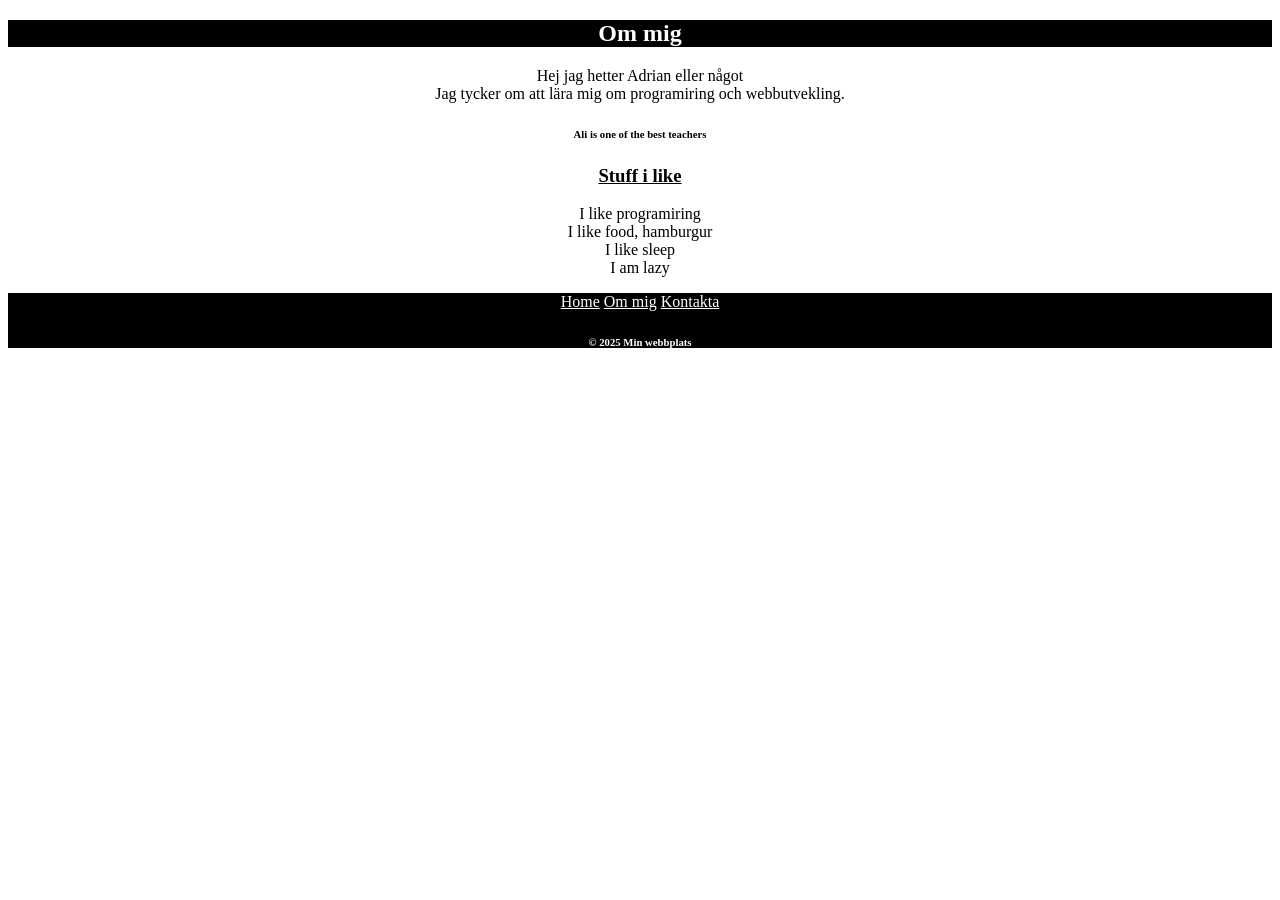
<file: about.html>
<!DOCTYPE html>
<html lang="en">
<head>
    <meta charset="UTF-8">
    <meta name="viewport" content="width=device-width, initial-scale=1.0">
    <title>Document</title>
    <link rel="stylesheet" href="styls/styles.css">
</head>
<body>
    <header class="bbg cent wt">
        <h2>Om mig</h2>
    </header>
    <main>
        <section class="cent">
        <p>
            Hej jag hetter Adrian eller något
            <br>Jag tycker om att lära mig om programiring och webbutvekling.
            <h6>Ali is one of the best teachers</h6> 
        </p>
        </section>
        <section class="cent">
            <h3><u>Stuff i like</u></h3>
            <P>
                I like programiring <br>
                I like food, hamburgur <br>
                I like sleep <br>
                I am lazy
            </P>
        </section>
    </main>
    <footer class="bbg cent wt">
        <nav>
            <a class="wt" href="index.html">Home</a>
            <a class="wt" href="about.html">Om mig</a>
            <a class="wt" href="contact.html">Kontakta</a>
        </nav>
        <h6>© 2025 Min webbplats</h6>
    </footer>
</body>
</html>
</file>
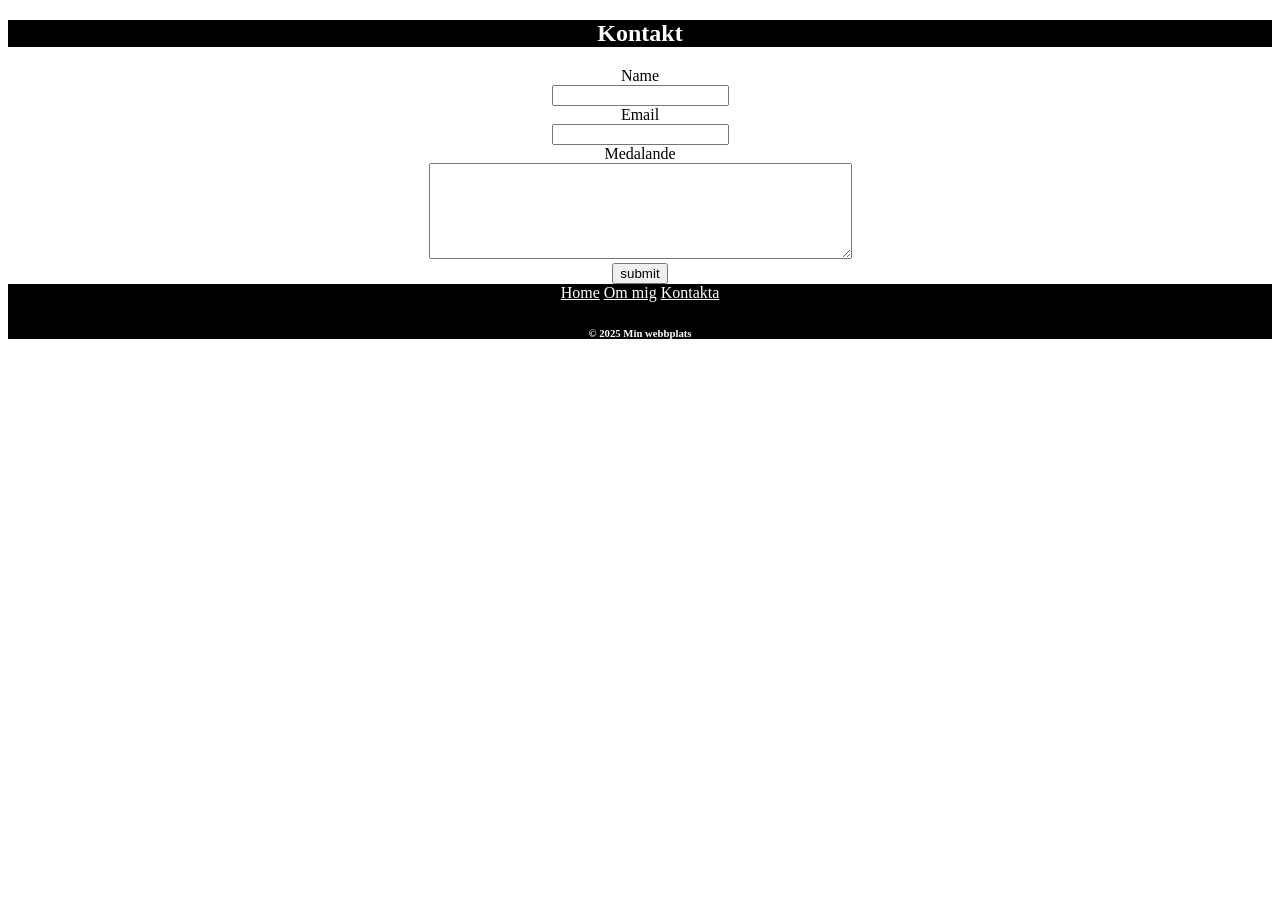
<file: contact.html>
<!DOCTYPE html>
<html lang="en">
<head>
    <meta charset="UTF-8">
    <meta name="viewport" content="width=device-width, initial-scale=1.0">
    <title>Document</title>
    <link rel="stylesheet" href="styls/styles.css">
</head>
<body>
    <header class="bbg cent wt">
        <h2>Kontakt</h2>
    </header>
    <form class="cent">
        <label for="Name1">Name</label><br>
        <input type="text"id="Name1"><br>
        <label for="Email1">Email</label><br>
        <input type="text"id="Email1"><br>
        <label for="Medalande1">Medalande</label><br>
        <textarea name="Medalande" id="Medalande1"rows="6"cols="50"></textarea><br>
        <input onclick='alert("thanks for the feedback or qustion")', type="button" value="submit">
    </form>
    <footer class="bbg wt cent">
        <nav>
            <a class="wt" href="index.html">Home</a>
            <a class="wt" href="about.html">Om mig</a>
            <a class="wt" href="contact.html">Kontakta</a>
        </nav>
        <h6>© 2025 Min webbplats</h6>
    </footer>
</body>
</html>
</file>
<file: styls/styles.css>
.bbg {
 background-color: black;
}
.wt{
color: white;
}
.cent{
text-align: center;
}
a:hover{
color: red;
}
</file>
